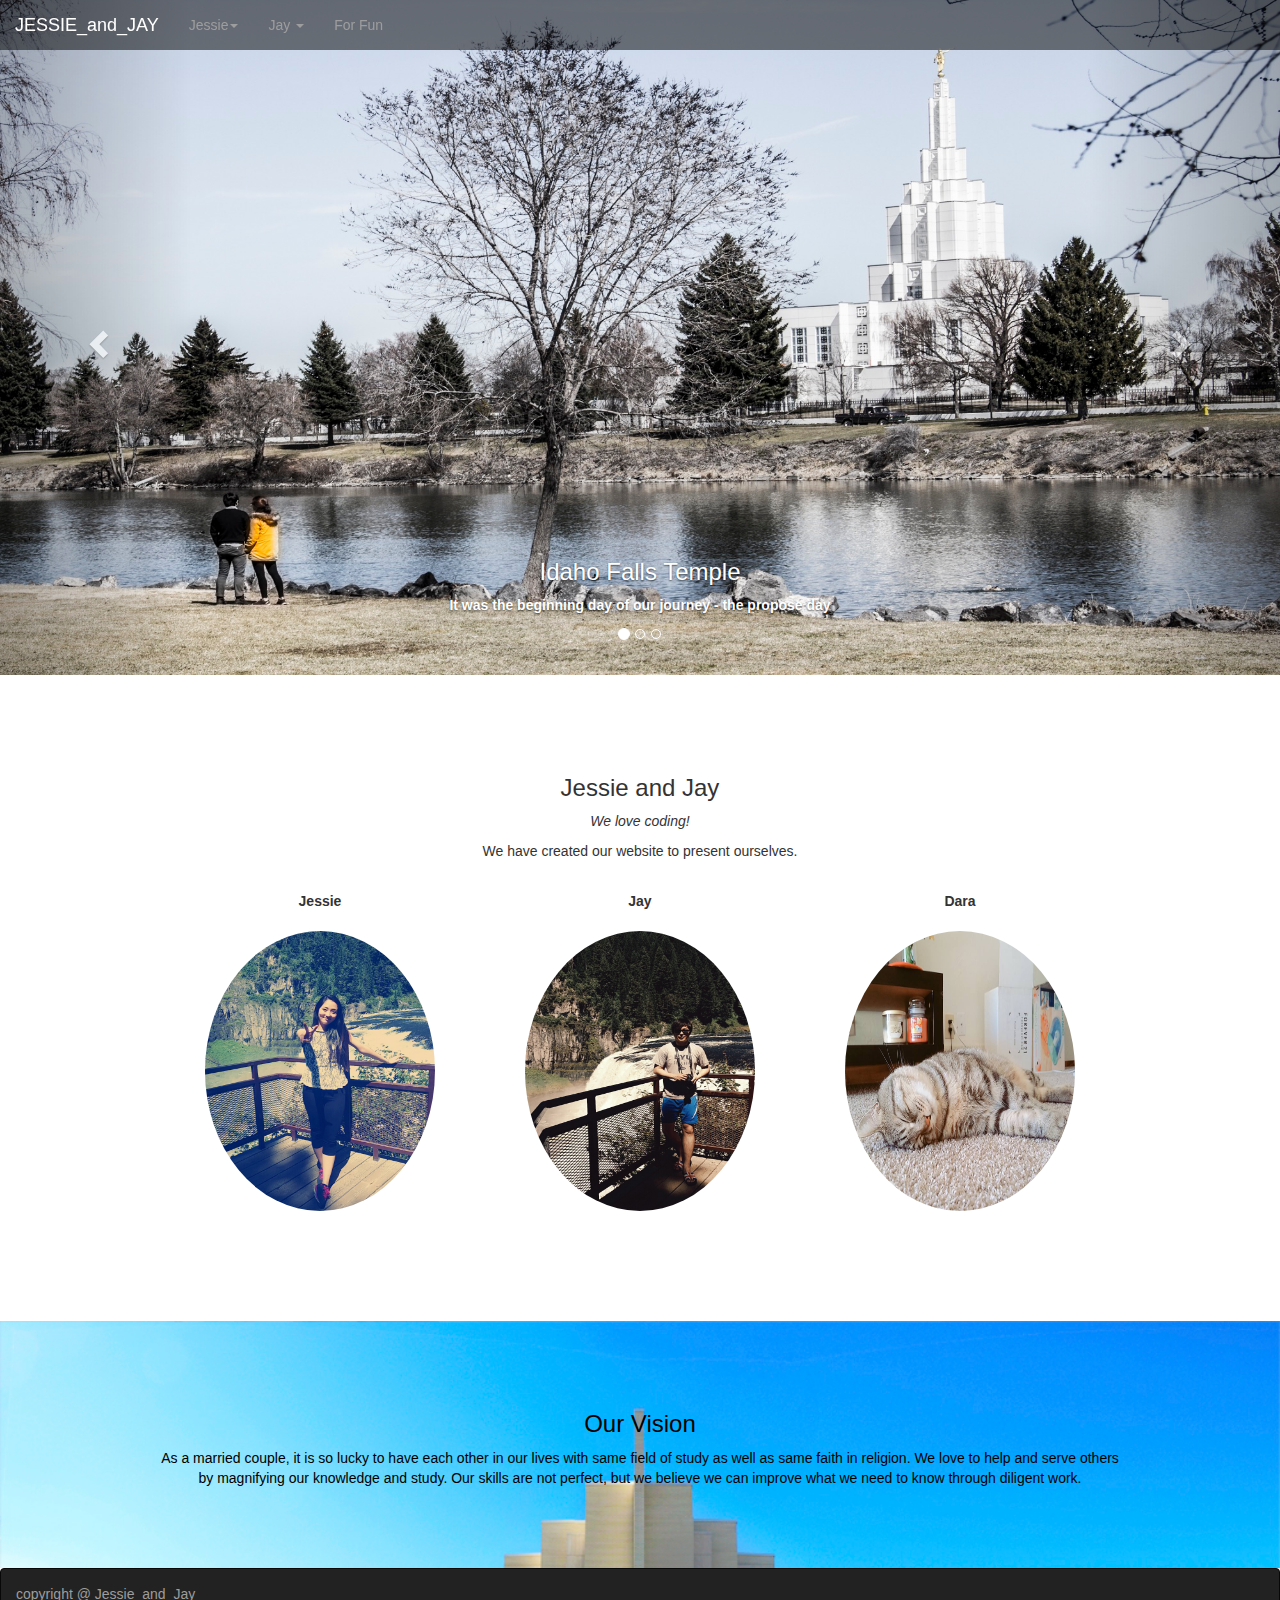
<file: personalWeb/index.html>
<!DOCTYPE html>
<html>
    <head>
        <title>JessieJay</title>
        <meta charset="utf-8">
        <meta name="viewport" content="width=device-width, initial-scale=1">
        <link rel="stylesheet" href="http://maxcdn.bootstrapcdn.com/bootstrap/3.3.7/css/bootstrap.min.css">
        <link rel="stylesheet" href="lib/bootstrap/css/bootstrap.css">
        <link rel="stylesheet" href='https://fonts.googleapis.com/css?family=Eczar' type="text/css">
        <link rel="stylesheet" href="css/indexCSS.css">
        <script src="https://ajax.googleapis.com/ajax/libs/jquery/1.12.4/jquery.min.js"></script>
        <script src="http://maxcdn.bootstrapcdn.com/bootstrap/3.3.7/js/bootstrap.min.js"></script>
    </head>
    <body>
        <!--Navigator -->
        <nav id="myNav" class="navbar navbar-inverse navbar-fixed-top">
            <nav class="container-fluid">
                <!-- LOGO -->
                <div class="navbar-header">
                    <button type="button" class="navbar-toggle" data-toggle="collapse" data-target="#mainNavBar">
                        <span class="icon-bar"></span>
                        <span class="icon-bar"></span>
                        <span class="icon-bar"></span>
                    </button>
                    <a href="index.html" class="navbar-brand">JESSIE_and_JAY</a>
                </div>
                
                <!-- MENU ITEMS-->
                <div class="collapse navbar-collapse" id="mainNavBar">
                    <ul class="nav navbar-nav">
                        <li class="dropdown">
                            <a href="#" class="dropdown-toggle" data-toggle="dropdown">Jessie<span class="caret"></span></a>
                            <ul class="dropdown-menu">
                                <li><a href="#">Jessie's Home</a></li>
                                <li><a href="#">Profile</a></li>
                                <li><a href="#">Porfolio</a></li>
                                <li><a href="#">Contact</a></li>
                            </ul>
                        </li>
                        <li class="dropdown">
                            <a href="#" class="dropdown-toggle" data-toggle="dropdown">Jay <span class="caret"></span></a>
                            <ul class="dropdown-menu">
                                <li><a href="jayHome.html">Jay's Home</a></li>
                                <li><a href="jayProfile.html">Profile</a></li>
                                <li><a href="#">Porfolio</a></li>
                                <li><a href="#">Contact</a></li>
                            </ul>
                        </li>
                        <li><a href="#">For Fun</a></li>
                    </ul>
                </div>
            </nav>
        </nav>
        <!--Carousel-->
        <div id="myCarousel" class="carousel slide" data-ride="carousel">
            <!--Indicators-->
            <ol class="carousel-indicators">
                <li data-target="#myCarousel" data-slide-to="0" class="active"></li>
                <li data-target="#myCarousel" data-slide-to="1"></li>
                <li data-target="#myCarousel" data-slide-to="2"></li>
            </ol>
            <!--Wrapper for slides-->
            <div class="carousel-inner" role="listbox">
                <div class="item active">
                    <img src="img/slide1.jpg" alt="slide1" style="height:675px;">
                    <div class="carousel-caption">
                        <h3>Idaho Falls Temple</h3>
                        <p><strong>It was the beginning day of our journey - the propose day</strong></p>
                    </div>
                </div>
                
                <div class="item">
                    <img src="img/slide2.jpg" alt="slide2" style="height:675px;">
                    <div class="carousel-caption">
                        <h3>Soon-Cheon Park</h3>
                        <p>Another ordinary date at a national park</p>
                    </div>
                </div>
                
                <div class="item">
                    <img src="img/slide3.jpg" alt="slide3" style="height:675px;">
                    <div class="carousel-caption">
                        <h3>Pictures in the picture</h3>
                        <p>It is always fun to see our happy face! - don't we look perfect together?</p>
                    </div>
                </div>
            </div>
            
            <!--Left and right controls-->
            <a class="left carousel-control" href="#myCarousel" role="button" data-slide="prev">
                <span class="glyphicon glyphicon-chevron-left" aria-hidden="true"></span>
                <span class="sr-only">Previous</span>
            </a>
            <a class="right carousel-control" href="#myCarousel" role="button" data-slide="next">
                <span class="glyphicon glyphicon-chevron-right" aria-hidden="true"></span>
                <span class="sr-only">Next</span>
            </a>
        </div>
        
        <!--body container-->
        <div class="container text-center subSection">
            <h3>Jessie and Jay</h3>
            <p><em>We love coding!</em></p>
            <p>We have created our website to present ourselves.</p>
            <br>
            <div class="row">
                <div class="col-md-4">
                    <p class="text-center"><strong>Jessie</strong></p>
                    <a href="#jessieIntro" data-toggle="collapse">
                        <img src="img/jessieIntro.jpg" alt="jessieIntro" 
                         class="img-circle person img-responsive introPics"><br>
                    </a>
                    <div id="jessieIntro" class="collapse">
                        <br>
                        <p>Software Engineering major</p>
                        <p>Korean Cook</p>
                        <p>Jay's wife</p>
                    </div>
                </div>
                <div class="col-md-4">
                    <p class="text-center"><strong>Jay</strong></p>
                    <a href="#jayIntro" data-toggle="collapse">
                        <img src="img/jayIntro.jpg" alt="jayIntro" 
                         class="img-circle person img-responsive introPics"><br>
                    </a>
                    <div id="jayIntro" class="collapse">
                        <br>
                        <p>Software Engineering major</p>
                        <p>U.S Army reservist</p>
                        <p>Soccer Player</p>
                        <p>Jessie's husband</p>
                    </div>
                </div>
                <div class="col-md-4">
                    <p class="text-center"><strong>Dara</strong></p>
                    <a href="#daraIntro" data-toggle="collapse">
                        <img src="img/daraIntro.jpg" alt="daraIntro" 
                            class="img-circle person img-responsive introPics"><br>
                    </a>
                    <div id="daraIntro" class="collapse">
                        <br>
                        <p>The King of the home</p>
                        <p>Professional napper</p>
                        <p>never loves his cat tower</p>
                    </div>
                </div>
            </div>
        </div>
        
        <div class="container-fluid bg-1 text-center">
            <h3>Our Vision</h3>
            <p>As a married couple, it is so lucky to have each other in our lives with same field of study as well as same faith in religion. We love to help and serve others by magnifying our knowledge and study. Our skills are not perfect, but we believe we can improve what we need to know through diligent work. </p>
        </div>
        
        <!--Footer -->
        
        <div class="navbar navbar-inverse">
                <div class="navbar-text pull-left">
                    <p>copyright @ Jessie_and_Jay</p>
                </div>
        </div>
    
    </body>
</html>
</file>
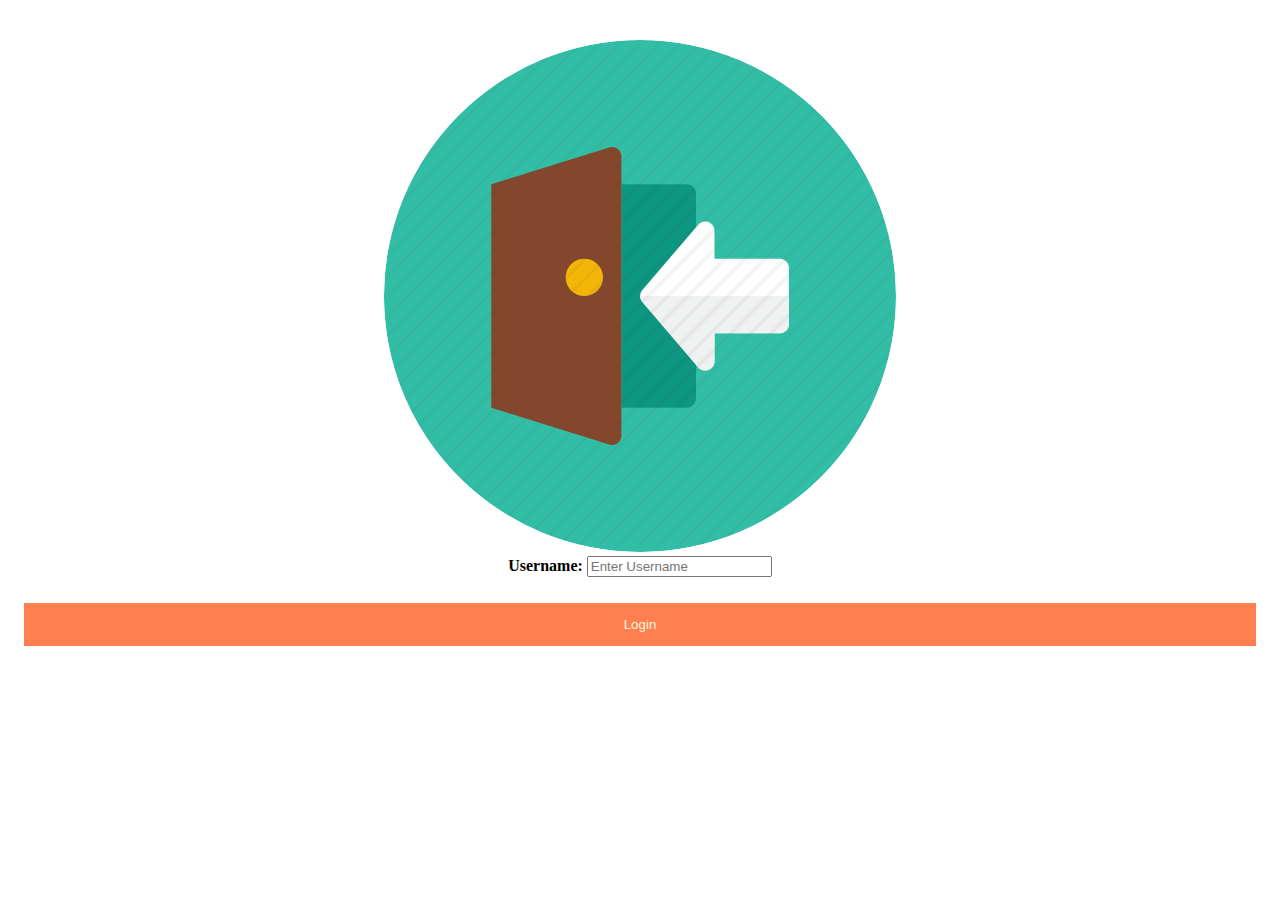
<file: week03/week03.html>
<!DOCTYPE html>
<html>
<head>
    <meta charset="utf-8">
    <link rel="stylesheet" type="text/css" href="week03.css">
</head>
<body>

    <form action="week03.php" method="post">
        <div class="container">
            <img id="loginImage" src="login.jpg" alt="login"><br>
            <b>Username:</b>
            <input type="text" placeholder="Enter Username" name="username">
            <br><br>
            <input class="login" type="submit" value="Login">
        </div>
    </form> 


</body>
</html>
</file>
<file: personalWeb/css/indexCSS.css>
.container{
    padding: 80px 120px;
}

.introPics{
    height: 300px;
    width: 250px;
    border: 10px solid transparent;
    margin-bottom: 25px;
    margin:auto;
    
}
.introPics:hover{
    border-color: antiquewhite;
}

.carousel-inner img{
    width: 100%;
    margin: auto;
}

.carousel-caption h3{
    color: #ffffff;
}

@media (max-width:600px){
    .carousel-caption{
        display: none;
    }
}

#myNav{
    height: 50px;
    background-color: rgba(0,0,0,.5);
    position: fixed;
    width: 100%;
    z-index: 99;
    border: transparent;
}


.bg-1{
    background-image: url("../img/vision3.jpg");
    -webkit-background-size: cover;
    -moz-background-size: cover;
    -o-background-size: cover;
    color:black;
    padding-top: 70px;
    padding-bottom: 70px;
    padding-left: 160px;
    padding-right: 160px;
    
    
}   
.bg-1 h3 p{
    font-family: 'Eczar', bold;
    color: black;
}

.bg-2{
    background-color: #474e5d;
    color: white;
    padding-top: 70px;
    padding-bottom: 70px;
    padding-left: 160px;
    padding-right: 160px;
}

.bg-3{
    background-color: white;
    color: #555555;
    padding-top: 70px;
    padding-bottom: 70px;
    padding-left: 160px;
    padding-right: 160px;
}
</file>
<file: week03/week03.css>
.container {
    text-align: center;
    padding: 16px;
    margin: 24px 0 12px 0;
}


.login {
    background-color: coral;
    color: cornsilk;
    padding: 14px 20px;
    margin: 8px 0;
    border: none;
    cursor: pointer;
    width: 100%;
}

#loginImage {
    border-radius: 50%;
}

.viewCart, .logout{
    background-color: coral;
    color: white;
    padding: 3px 5px;
    margin: 3px 0;
    border: none;
    cursor: pointer;
}

.addToCart, .backToMain, .submitOrder, .checkout{
    background-color: coral;
    color: white;
    padding: 3px 5px;
    margin: 3px 0;
    border: none;
    cursor: pointer;

}
.buttons {
    text-align: center;
}

.list {
    font-family:sans-serif;
    color:black;
    text-align: center;
}

.wholePage{
    background-color: floralwhite;
}

#hsc {
    font-family:sans-serif;
    color:black;
    text-align: center;    
}

p {
    font-family:sans-serif;
    color:black;
    text-align: center; 
}
</file>
